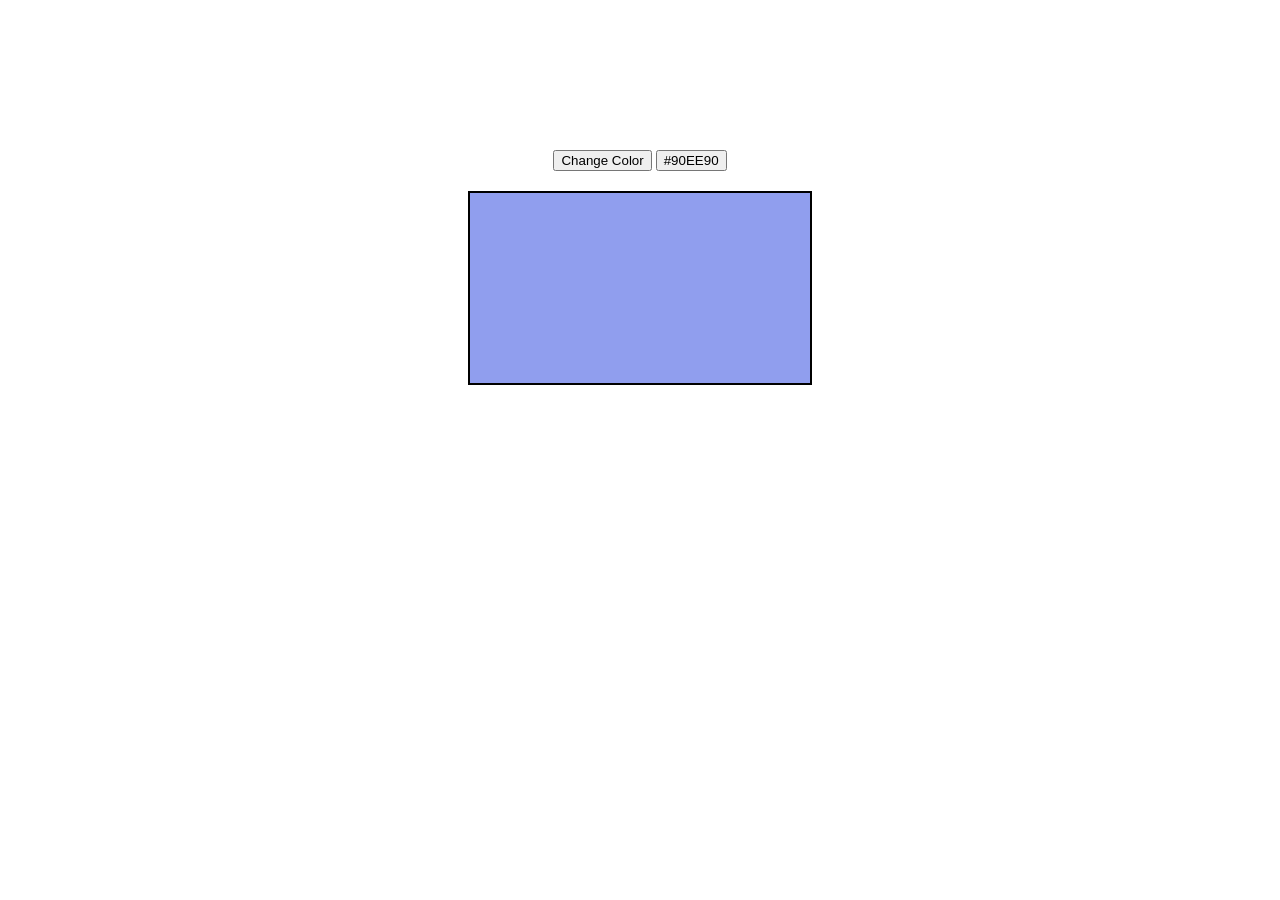
<file: DOM/index.html>
<!DOCTYPE html>
<html>
<head>
    <title>Color Box</title>
    <link rel="stylesheet" href="style.css">
    
</head>

<body>

     <div class="buttons">
        <button onclick="changeColor()">Change Color</button>
        <button id="colorCode">#90EE90</button>
    </div>

    <div id="box"></div>

    <script src="script.js"></script>

</body>
</html>

    <!-- 
    <h1 id="display">count</h1>
    <h1 class="heading">JavaScript Day-4</h1>
     <h1> this is another heading </h1>
    <h1 class="heading">welcome></h1>

    <h1 id="display"></h1>

    <button onclick="decCount()">-</button>
    <button onclick="incCount()">+</button> -->
</file>
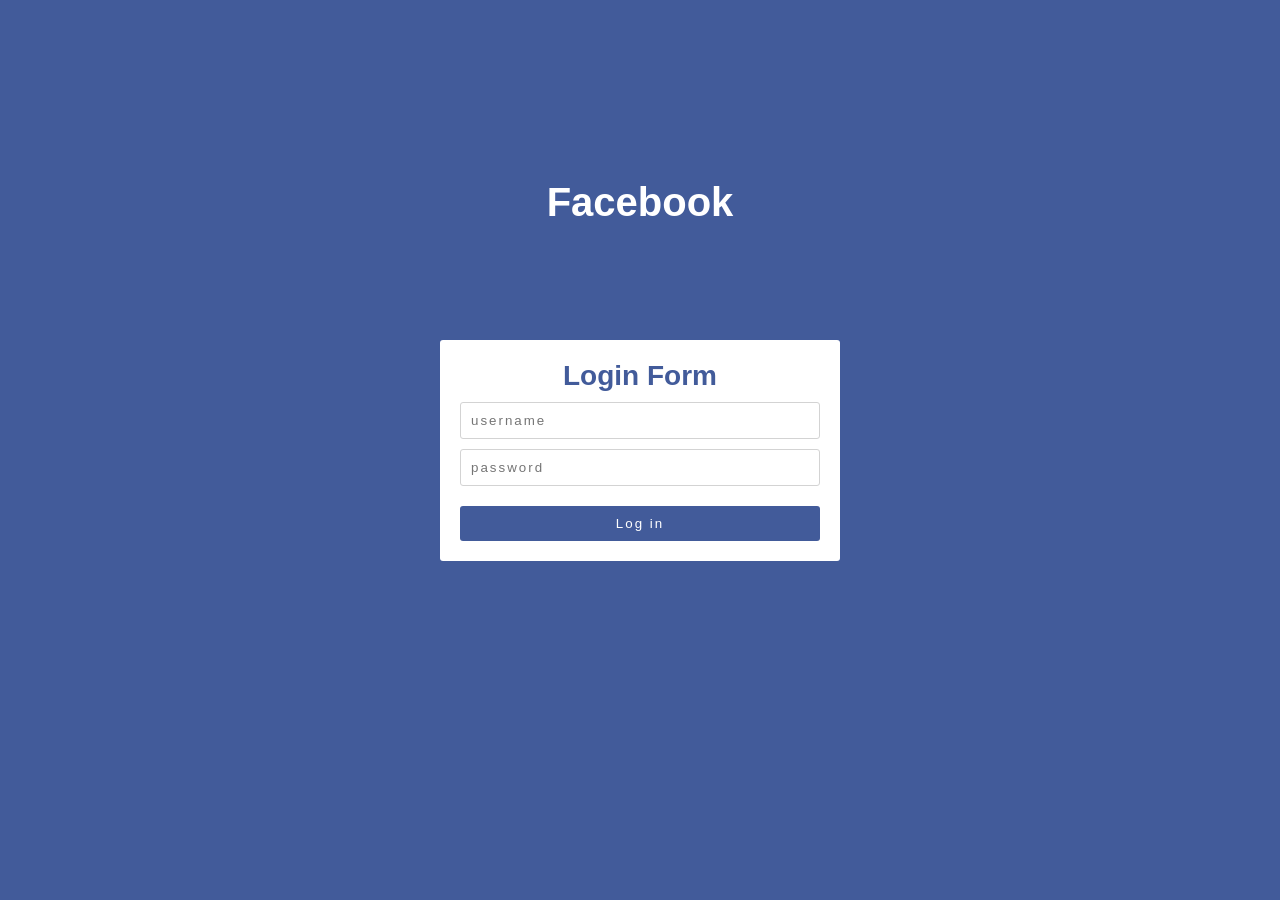
<file: FaceBook/index.html>
<!DOCTYPE html>
<html lang="en">
<head>
    <meta charset="UTF-8">
    <meta name="viewport" content="width=device-width, initial-scale=1.0">
    <title>Document</title>
    <link rel="stylesheet" href="style.css">
</head>
<body>

    <h1 class="page-title">Facebook</h1>

    <form onsubmit="validateForm(event)">
        <h1>Login Form</h1>

        <input type="text" placeholder="username" name="username">
        <input type="password" placeholder="password" name="password">

        <p id="message"></p>

        <input type="submit" value="Log in">
    </form>


    <script src="script.js"></script>
    
</body>
</html>
</file>
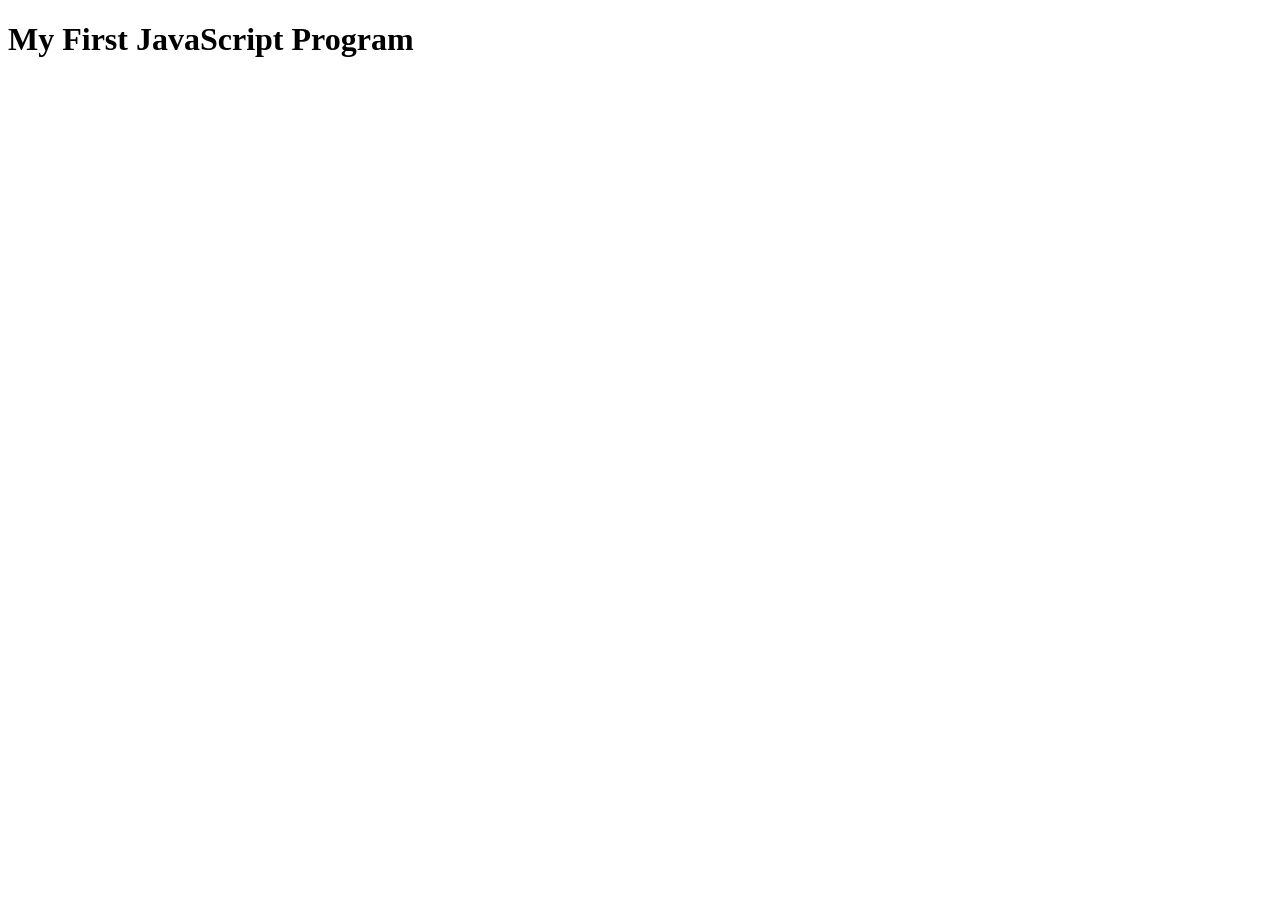
<file: JavaScript/index.html>
<!DOCTYPE html>
<html lang="en">
<head>
    <meta charset="UTF-8">
    <meta name="viewport" content="width=device-width, initial-scale=1.0">

    <title>Document</title>
</head>

<body>

    <h1>My First JavaScript Program</h1>

    <script src="script.js"></script>

</body>
</html>
</file>
<file: DOM/style.css>
body {
    text-align: center;
}

.buttons {
    margin-top: 150px;
    margin-bottom: 20px;
}

#box {
    width: 300px;
    height: 150px;
    background-color: #909eee;
    border: 2px solid rgb(0, 0, 0);
    padding: 20px;

    margin: 0 auto;
}
</file>
<file: FaceBook/style.css>
* {
    margin: 0;
    padding: 0;
    box-sizing: border-box;

    font-family: sans-serif;
}

:root {
    --primary-color: #425B9A;
}

body {
    display: flex;
    align-items: center;
    justify-content: center;

    height: 100vh;

    background-color: var(--primary-color);
}

.page-title {
    position: absolute;
    top: 180px;
    color: white;
    font-size: 40px;
}


form {
    display: grid;
    gap: 10px;
    width: 400px;
    padding: 20px;
    background-color: white;
    border-radius: 3px;
}

form h1 {
    color: var(--primary-color);
    font-size: 28px;
    text-align: center;
}

form input {
    padding: 10px;
    border: 1px solid lightgray;
    border-radius: inherit;
    letter-spacing: 2px;
}

form input[type="submit"] {
    background-color: var(--primary-color);
    color: white;
    cursor: pointer;
    border: none;
}

#message {
    color: red;
}
</file>
